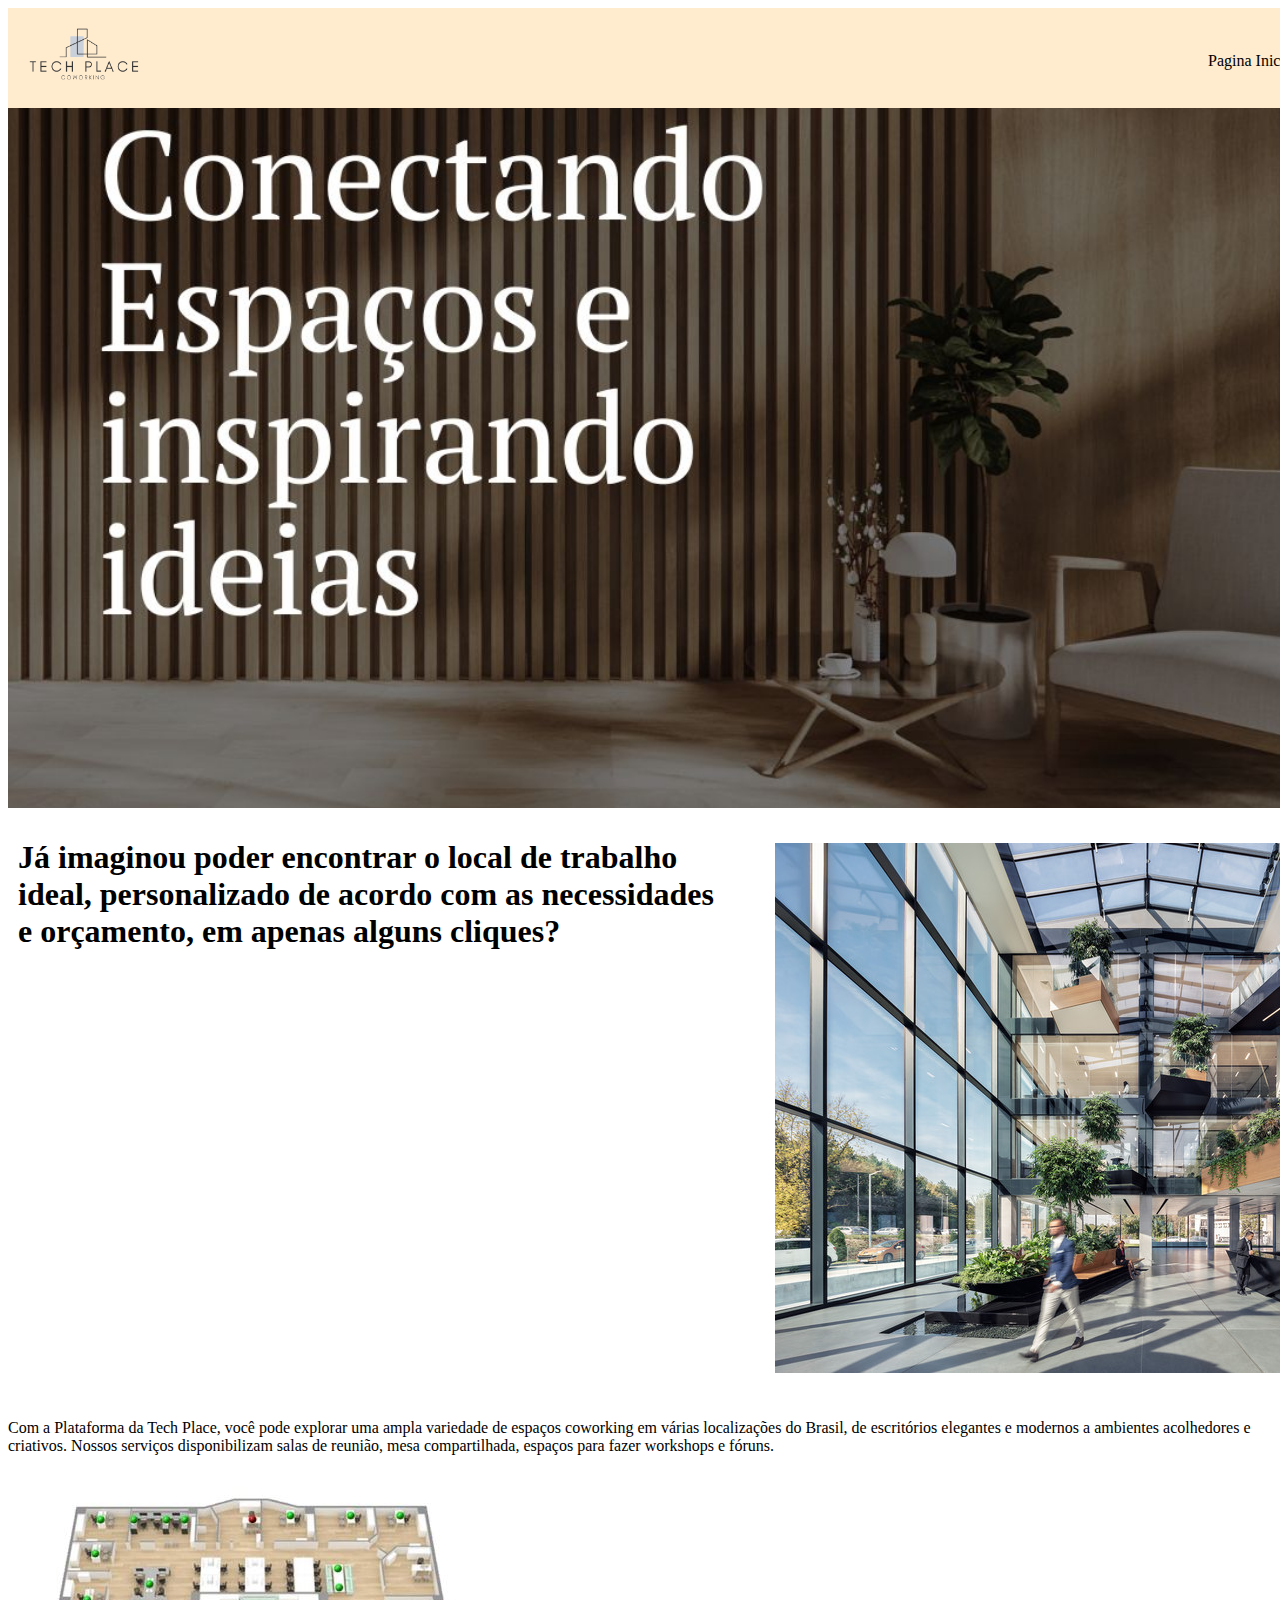
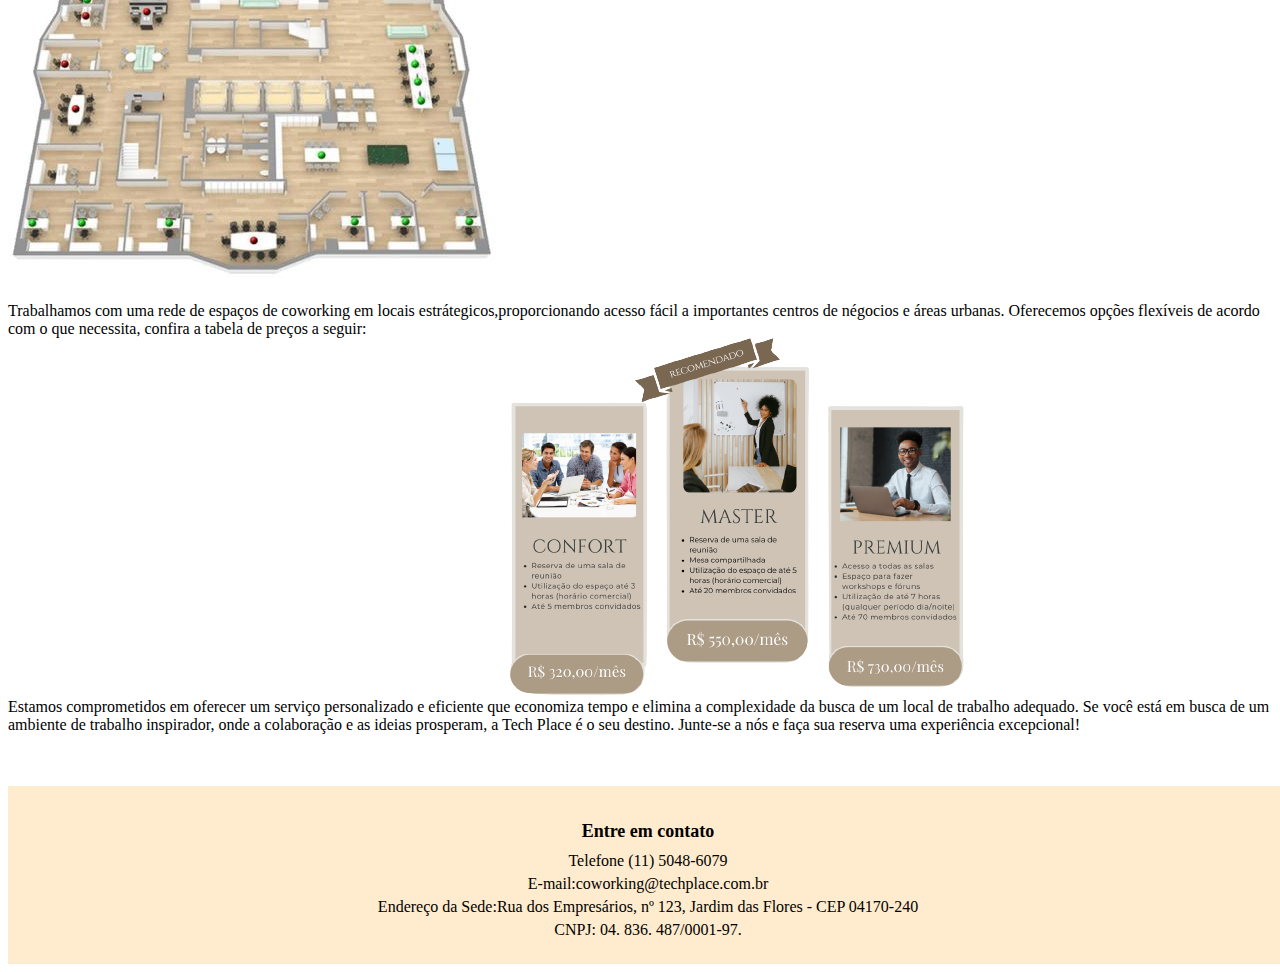
<file: index.html>
<!DOCTYPE
html>
<html lang="pt-br">
<head>
    <meta charset="UTF-8">
    <title>Tech Place Coworking</title>
    <link href="PaginaInicial.css" rel="stylesheet"/>
    <meta name="viewport" content="width=device-width,initial-scale=1.0, maximum-scale=1.0">
</head>

<body>
    <div class="cabecalho">
        <div id="logo"><a href="#"><img src="imagem/logotipo.png" width="150px" height="150px"></a></div>
       
        <div id="menu">
            <a href="index.html">Pagina Inicial</a>|
            <a href="login.html">Login</a> |
            <a href="cadastro.html">Cadastro</a> |      
            <a href="QuemSomos.html">Quem Somos</a> 
        </div>
    </div>

    <div class="conteudo1">
    </div>
    <div class="conteudo2">
        <h1>Já imaginou poder encontrar o local de trabalho ideal, personalizado
            de acordo com as necessidades e orçamento, em apenas alguns cliques?</h1>
    </div>

    <div class="conteudo3">
        <img src="imagem/edificio.jpg" alt="edificio">
    
    </div>
      
    
    <div class="conteudo 4">
        <p> Com a Plataforma da Tech Place, você pode explorar uma ampla variedade de espaços coworking em várias localizações do Brasil, de escritórios elegantes e modernos a ambientes acolhedores e criativos. Nossos serviços disponibilizam salas de reunião, mesa compartilhada, espaços para fazer workshops e fóruns. </p>
        <img src="imagem/mapa.JPG" alt ="mapa">

    </div>
        <p> Trabalhamos com uma rede de espaços de coworking em locais estrátegicos,proporcionando acesso fácil a importantes centros de négocios e áreas urbanas.
            Oferecemos opções flexíveis de acordo com o que necessita, confira a tabela de preços a seguir:
    
    <div class="conteudo5">
        <img src="imagem/tabelaPreço.png" alt="tabela-de-preços">
    </div>
    
    <div class = "conteudo6">
        <br>
        <br>
        <br>
        <br>
        <br>
        <br>
       <p> Estamos comprometidos em oferecer um serviço personalizado e eficiente que economiza tempo e elimina a complexidade da busca de um local de trabalho adequado. 
     Se você está em busca de um ambiente de trabalho inspirador, onde a colaboração e as ideias prosperam, a Tech Place é o seu destino. Junte-se a nós e faça sua reserva uma 
experiência excepcional!
    </p>

    </div>
    <br>
    <br>
<footer>
    <div class="contato">
        <h2>Entre em contato</h2>
        <p>Telefone (11) 5048-6079</p>
        <p>E-mail:coworking@techplace.com.br</p>
        <p>Endereço da Sede:Rua dos Empresários, nº 123, Jardim das Flores - CEP 04170-240 </p>
        <p>CNPJ: 04. 836. 487/0001-97.</p>
    </div>
</footer>
</div>
</body>
</html>
</file>
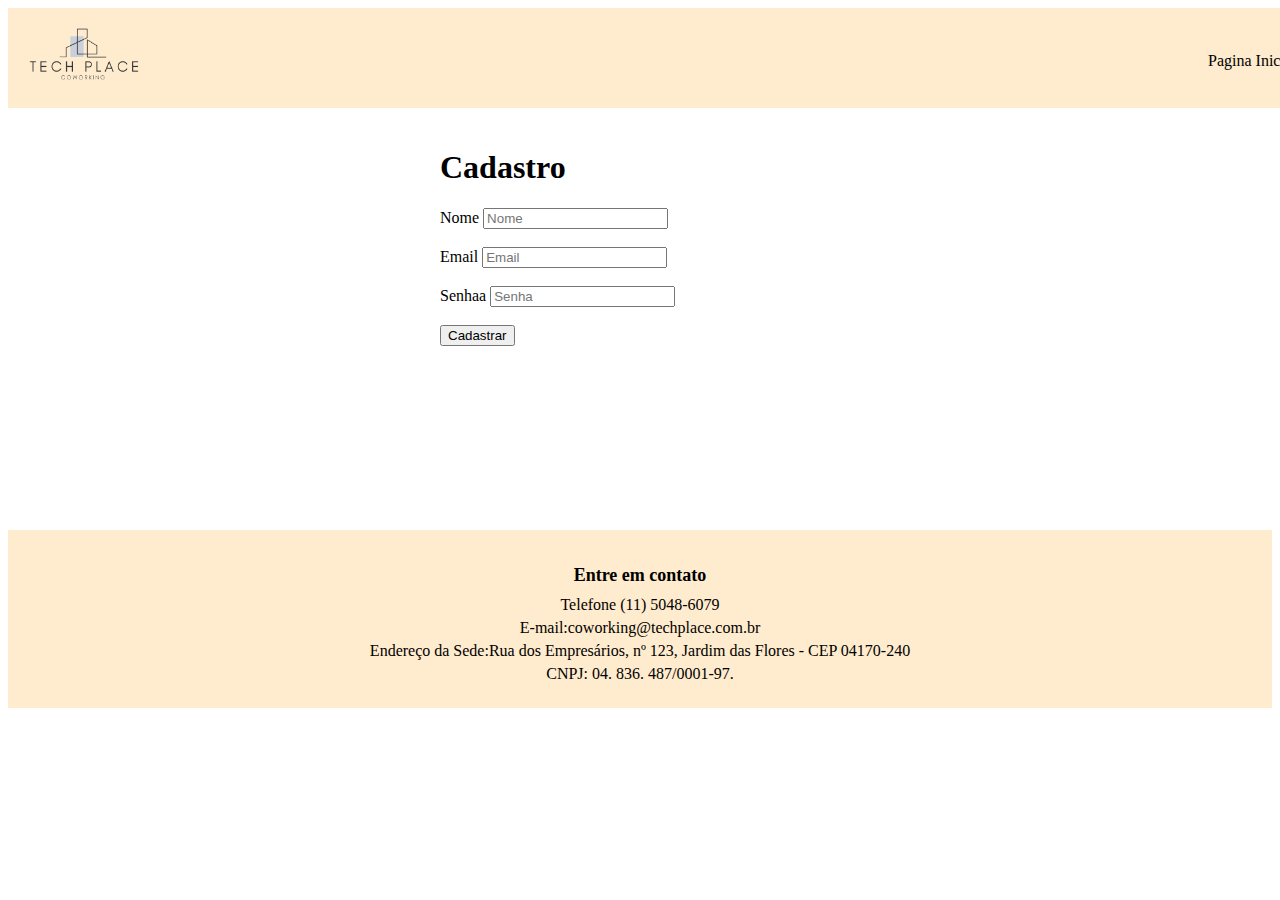
<file: cadastro.html>
<!DOCTYPE html>
<html lang="pt-br">
<head>
    <meta charset="UTF-8">
    <title>Tech Place Coworking</title>
    <link href="login.css" rel="stylesheet"/>
    <meta name="viewport" content="width=device-width, initial-scale=1.0, maximum-scale=1.0">
    <style>
        .cabecalho {
            background-color: blanchedalmond;
            position: relative;
            width: 1600px;
            height: 100px;
        }

        #logo {
            position: relative;
            bottom: 30px;
        }

        #menu {
            position: relative;
            left: 1200px;
            bottom: 110px;
        }

        #menu a:link {
            text-decoration: none;
            color: black;
        }

        #menu a:hover {
            text-decoration: underline;
            color: black;
        }

        .login-container {
            max-width: 400px;
            margin: 0 auto;
            padding: 20px;
        }

        footer {
            background-color: blanchedalmond;
            position: relative;
            padding: 20px;
            text-align: center;
            margin-top: 20px;
        }

        footer h2 {
            font-size: 18px;
            margin-bottom: 10px;
        }

        footer p {
            margin: 5px 0;
        }
    </style>
    <script src="script.js"></script>
</head>

<body>
    <div class="cabecalho">
        <div id="logo"><a href="PaginaInicial.html"><img src="imagem/logotipo.png" width="150px" height="150px"></a></div>
       
        <div id="menu">
            <a href="index.html">Pagina Inicial</a>|
            <a href="login.html">Login</a> |
            <a href="cadastro.html">Cadastro</a> |      
            <a href="QuemSomos.html">Quem Somos</a> 
                
        </div>
    </div>

    <div class="login-container">
        <form name="FormCadastro" method="post" id="formulario">
            <div class="box">
                <h1>Cadastro</h1>
                <div>
                    <label for="nome">Nome</label>
                    <input type="text" class="input_text" name="nome" id="nome" placeholder="Nome"/> <br><br>
                </div>

                <div>
                    <label for="email">Email</label>
                    <input type="text" class="input_text" name="email" id="email" placeholder="Email"/><br><br>
                </div>

                <div> 
                    <label for="password">Senha</label>a
                    <input id="password" name="password" required="required" type="password" placeholder="Senha" /><br><br>
                </div>
                <div> 
                    <input type="button" class="button" value="Cadastrar" onclick="cadastrar()" />
                </div>
            </div>
        </form>
    </div>
</div>
<br><br>
<br><br>
<br><br>
<br><br>
    <footer>
        <div class="contato">
            <h2>Entre em contato</h2>
            <p>Telefone (11) 5048-6079</p>
            <p>E-mail:coworking@techplace.com.br</p>
            <p>Endereço da Sede:Rua dos Empresários, nº 123, Jardim das Flores - CEP 04170-240 </p>
            <p>CNPJ: 04. 836. 487/0001-97.</p>
        </div>
    </footer>

    <!--<script>
        function cadastrar() {
            var nome = document.getElementById('nome').value;
            var email = document.getElementById('email').value;
            var senha = document.getElementById('senha_cadastro').value;

            if (!nome || !email || !senha) {
                alert('Por favor, preencha todos os campos antes de cadastrar.');
            } else {
                var usuario = {
                    nome: nome,
                    email: email,
                    senha: senha
                };

                localStorage.setItem('usuario', JSON.stringify(usuario));

                alert('Cadastro realizado com sucesso!');
            }
        }
    </script>-->
</body>

</html>
</file>
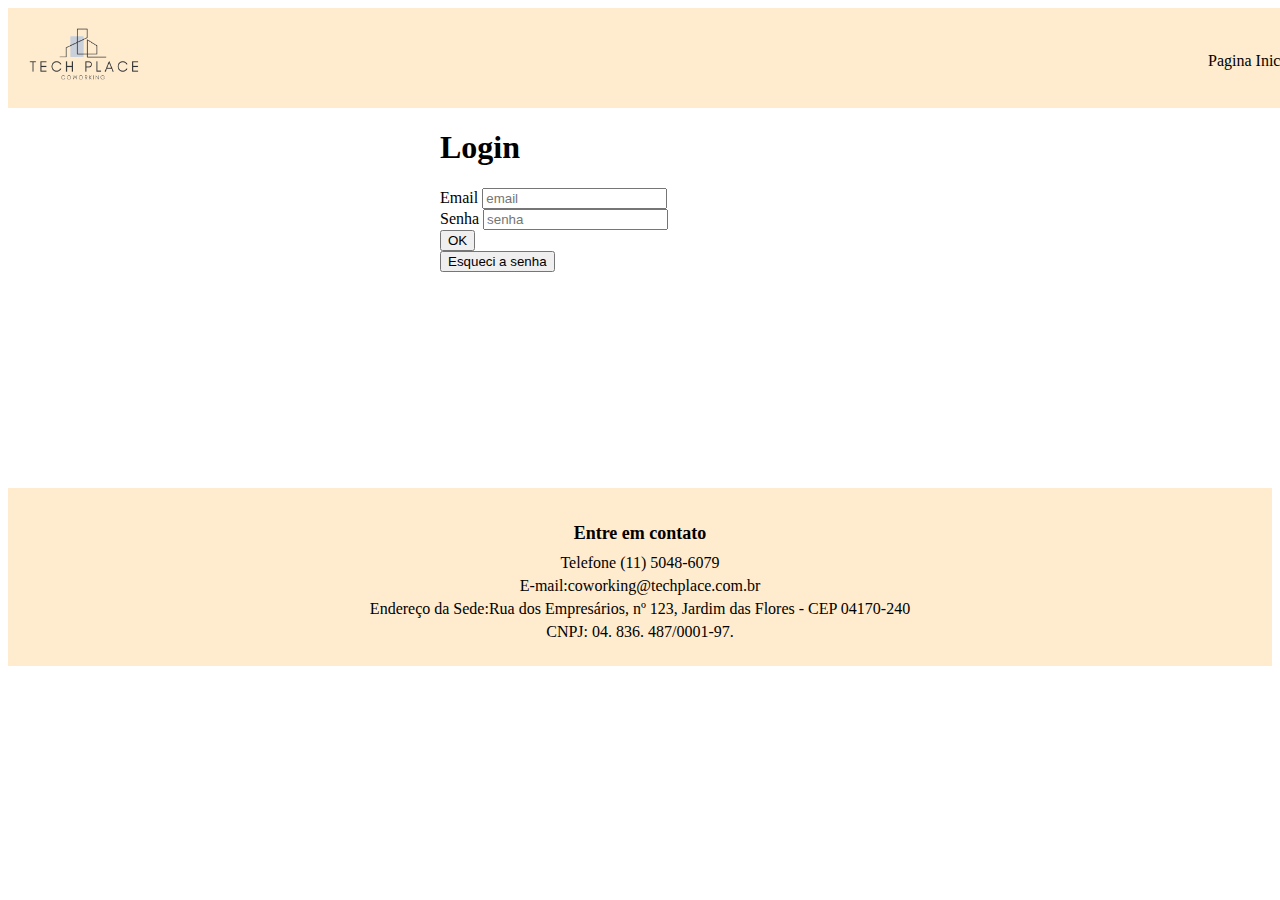
<file: login.html>
<!DOCTYPE html>
<html lang="pt-br">
<head>
    <meta charset="UTF-8">
    <title>Tech Place Coworking</title>
    <link href="login.css" rel="stylesheet"/>
    <meta name="viewport" content="width=device-width, initial-scale=1.0, maximum-scale=1.0">
    <script src="script.js"></script>
</head>

<body>
    <div class="cabecalho">
        <div id="logo"><a href="PaginaInicial.html"><img src="imagem/logotipo.png" width="150px" height="150px"></a></div>
       
        <div id="menu">
            <a href="index.html">Pagina Inicial</a>|
            <a href="login.html">Login</a> |
            <a href="cadastro.html">Cadastro</a> |      
            <a href="QuemSomos.html">Quem Somos</a>  
            
        </div>
    </div>
    <div class="login-container">
    <form name="FormContato" method="post" id="formulario">
        <div class="box">
            <h1>Login</h1>
            <div>
                <label for="email">Email</label>
                <input type="text" class="input_text" name="email" id="email" placeholder="email"/>
            </div>

            <div> 
                <label for="senha">Senha</label>
                <input id="senha" name="senha" required="required" type="password" placeholder="senha" /> 
            </div>
            <div> 
                <div>
                    <input type="button" class="button" value="OK" onclick="login()" />
                </div>
                <label>
                    <input type="button" class="button" value="Esqueci a senha" />
                </label>
            </div>
        </div>
    </div>
    <br><br>
    <br><br>
    <br><br>
    <br><br>
    <br><br>
    <br><br>
    <footer>
        <div class="contato">
            <h2>Entre em contato</h2>
            <p>Telefone (11) 5048-6079</p>
            <p>E-mail:coworking@techplace.com.br</p>
            <p>Endereço da Sede:Rua dos Empresários, nº 123, Jardim das Flores - CEP 04170-240 </p>
            <p>CNPJ: 04. 836. 487/0001-97.</p>
        </div>
    </footer>
    </div>
</body>

<!--<script>
    function login() {
        var email = document.getElementById('email').value;
        var senha = document.getElementById('senha').value;

        // Simulando um sistema de autenticação simples (não use isso em produção)
        if (email === 'usuario@teste.com' && senha === 'senha123') {
            // Cria um objeto com as informações do usuário
            var usuario = {
                email: email
            };

            // Converte o objeto para uma string JSON e armazena no localStorage
            localStorage.setItem('usuario', JSON.stringify(usuario));

            alert('Login bem-sucedido!');
        } else {
            alert('Email ou senha incorretos. Tente novamente.');
        }
    }
</script>-->

</html>
</file>
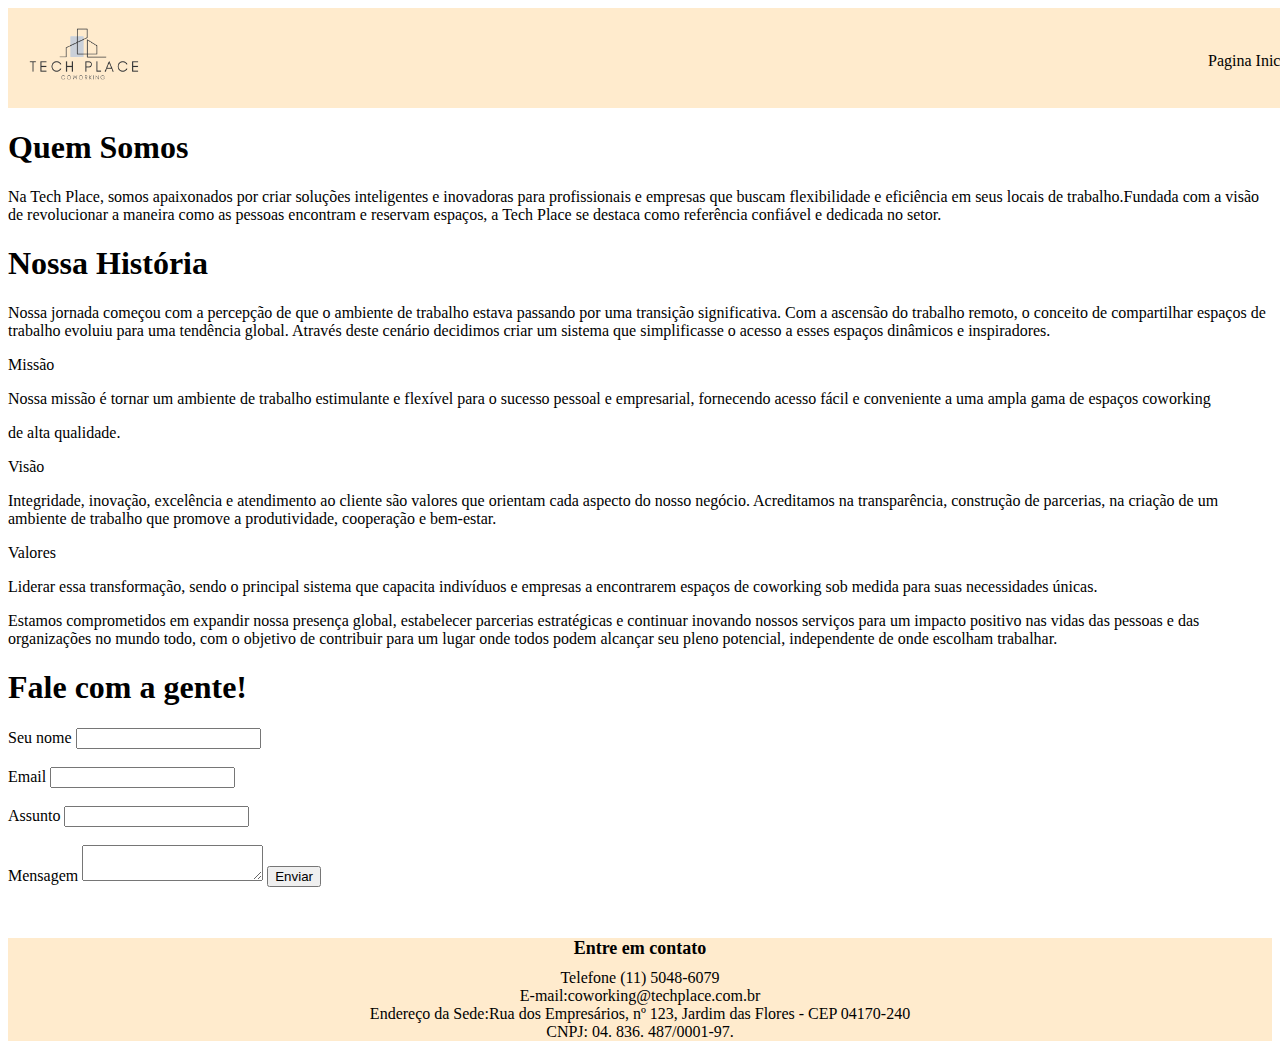
<file: QuemSomos.html>
<!DOCTYPE
html>
<html lang="pt-br">
<head>
    <meta charset="UTF-8">
    <title>Tech Place Coworking</title>
    <link href="QuemSomos.css" rel="stylesheet"/>
    <meta name="viewport" content="width=device-width,initial-scale=1.0, maximum-scale=1.0">
</head>

<body>
    <div class="cabecalho">
        <div id="logo"><a href="#"><img src="imagem/logotipo.png" width="150px" height="150px"></a></div>
       
        <div id="menu">
            <a href="index.html">Pagina Inicial</a>|
            <a href="login.html">Login</a> |
            <a href="cadastro.html">Cadastro</a> |      
            <a href="QuemSomos.html">Quem Somos</a> 
        </div>
    </div>
        
    <div><h1>Quem Somos</h1></div>
    <p>Na Tech Place, somos apaixonados por criar soluções inteligentes
        e inovadoras para profissionais e empresas que buscam flexibilidade
        e eficiência em seus locais de trabalho.Fundada com a visão de revolucionar
        a maneira como as pessoas encontram e reservam espaços, a Tech Place se 
        destaca como referência confiável e dedicada no setor.</p>
        

<div><h1> Nossa História</h1></div>
    <p>Nossa jornada começou com a percepção de que o ambiente
                de trabalho estava passando por uma transição significativa.
                Com a ascensão do trabalho remoto, o conceito de compartilhar
                espaços de trabalho evoluiu para uma tendência global. Através
                deste cenário decidimos criar um sistema que simplificasse o acesso
                a esses espaços dinâmicos e inspiradores.</p>
        
            
            <li>Missão</li>
    <p>Nossa missão é tornar um ambiente de trabalho estimulante
                e flexível para o sucesso pessoal e empresarial, fornecendo
                acesso fácil e conveniente a uma ampla gama de espaços coworking
                </p>
        
                de alta qualidade.</p>
            <li>Visão</li>
    <p>Integridade, inovação, excelência e atendimento ao cliente
                são valores que orientam cada aspecto do nosso negócio.
                Acreditamos na transparência, construção de parcerias, na
                criação de um ambiente de trabalho que promove a produtividade,
                cooperação e bem-estar.</p>
            <li>Valores</li>
    <p>Liderar essa transformação, sendo o principal sistema
                que capacita indivíduos e empresas a encontrarem espaços
                de coworking sob medida para suas necessidades únicas.
                </p>
        

           
    <p>Estamos comprometidos em expandir nossa presença global,
    estabelecer parcerias estratégicas e continuar inovando
    nossos serviços para um impacto positivo nas vidas das pessoas
    e das organizações no mundo todo, com o objetivo de 
    contribuir para um lugar onde todos podem alcançar seu pleno
    potencial, independente de onde escolham trabalhar.</p>

    <form name="FormContato" method="post" id="formulario">
    <div class="box">
    <h1>Fale com a gente!</h1>
                
     <label>
     <span>Seu nome</span>
     <input type="text" class="input_text" name="nome" id="name"/>
     </label>
     <br>
     <br>
     <label>
    <span>Email</span>
    <input type="text" class="input_text" name="email" id="email"/>
    </label>
    <br>
    <br>
    <label>
    <span>Assunto</span>
    <input type="text" class="input_text" name="assunto" id="subject"/>
    </label>
    <br>
    <br>
    <label>
    <span>Mensagem</span>
    <textarea class="message" name="feedback" id="feedback"></textarea>
    <input type="button" class="button" value="Enviar" />
    </label>
    </form>
    </div>
               
<br><br>

<div>

    <footer>
        <div class="contato">
            <h2>Entre em contato</h2>
            <p>Telefone (11) 5048-6079</p>
            <p>E-mail:coworking@techplace.com.br</p>
            <p>Endereço da Sede:Rua dos Empresários, nº 123, Jardim das Flores - CEP 04170-240 </p>
            <p>CNPJ: 04. 836. 487/0001-97.</p>
        </div>
    </footer>
    </div>
    </body>
    </html>
</file>
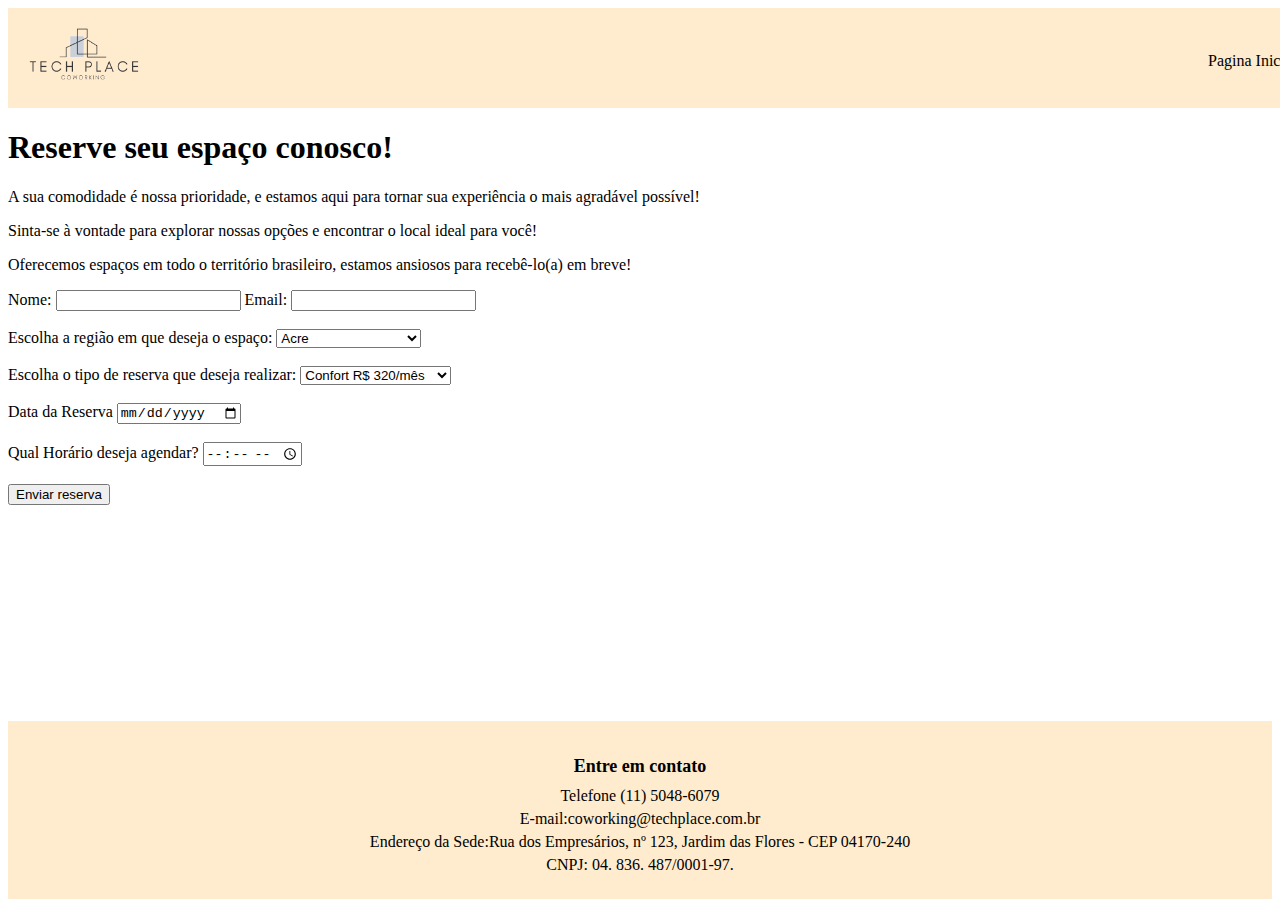
<file: reserva.html>
<!DOCTYPE
html>
<html lang="pt-br">
<head>
    <meta charset="UTF-8">
    <title>Tech Place Coworking</title>
    <link href="login.css" rel="stylesheet"/>
    <meta name="viewport" content="width=device-width,initial-scale=1.0, maximum-scale=1.0">
</head>

<body>
    <div class="cabecalho">
        <div id="logo"><a href="#"><img src="imagem/logotipo.png" width="150px" height="150px"></a></div>
       
        <div id="menu">
            <a href="index.html">Pagina Inicial</a>|
            <a href="login.html">Login</a> |
            <a href="cadastro.html">Cadastro</a> |      
            <a href="QuemSomos.html">Quem Somos</a> 

        </div>
    </div>
<div class="formulario">
<h1>Reserve seu espaço conosco! </h1>
<p>A sua comodidade é nossa prioridade, e estamos aqui 
    para tornar sua experiência o mais agradável possível!</p>
    <p>Sinta-se à vontade para explorar nossas opções e encontrar o local ideal para você!</p>
<p> Oferecemos espaços em todo o território brasileiro, estamos ansiosos para recebê-lo(a) em breve!</p>
<form name="FormReserva" method="post">
    <label for="nome">Nome:</label>
    <input type="text" id="nome" name="nome" required>

    <label for="email">Email:</label>
    <input type="email" id="email" name="email" required>
    <br></br>
    <label for="localizacao"> Escolha a região em que deseja o espaço: </label>
    <select id="localizacao" name="localizacao" required>
        <option value="AC">Acre</option>
        <option value="AL">Alagoas</option>
        <option value="AP">Amapá</option>
        <option value="AM">Amazonas</option>
        <option value="BA">Bahia</option>
        <option value="CE">Ceará</option>
        <option value="DF">Distrito Federal</option>
        <option value="ES">Espirito Santo</option>
        <option value="GO">Goiás</option>
        <option value="MA">Maranhão</option>
        <option value="MT">Mato Grosso</option>
        <option value="MS">Mato Grosso do Sul</option>
        <option value="MG">Minas Gerais</option>
        <option value="PA">Pará</option>
        <option value="PB">Peraíba</option>
        <option value="PR">Paraná</option>
        <option value="PE">Pernambuco</option>
        <option value="PI">Piauí</option>
        <option value="RJ">Rio de Janeiro</option>
        <option value="RN">Rio Grande do Norte</option>
        <option value="RS">Rio Grande do Sul</option>
        <option value="RO">Roraima</option>
        <option value="RR">Rondônia</option>
        <option value="SC">Santa Catarina</option>
        <option value="SP">São Paulo</option>
        <option value="SE">Sergipe</option>
        <option value="TO">Tocantins</option>
    </select>
    <br></br>
    <label for="categoria">Escolha o tipo de reserva que deseja realizar: </label>
    <select id="categoria" name="categoria" required>
        <option value="Confort">Confort R$ 320/mês</option>
        <option value="Master">Master R$ 550/mês</option>
        <option value="Premium">Premium R$ 730/mês</option>
    </select>
    <br></br>
        <label for="Data">Data da Reserva</label>
    <input type="date" id="data" name="data" required>
    <br></br>
    <label for="horario">Qual Horário deseja agendar?</label>
    <input type="time" id="horario" name="horario" required>
    <br></br>
    <button type="submit">Enviar reserva</button>
   
</form>

</div>
</div>
<br><br>
<br><br>
<br><br>
<br><br>
<br><br>
<br><br>
<footer>
    <div class="contato">
        <h2>Entre em contato</h2>
        <p>Telefone (11) 5048-6079</p>
        <p>E-mail:coworking@techplace.com.br</p>
        <p>Endereço da Sede:Rua dos Empresários, nº 123, Jardim das Flores - CEP 04170-240 </p>
        <p>CNPJ: 04. 836. 487/0001-97.</p>
    </div>
</footer>
</div>
<script>
    document.getElementById('button').addEventListener('click', function(event) {
        event.preventDefault();

        var nome = document.getElementById('nome').value;
        var email = document.getElementById('email').value;
        var localizacao = document.getElementById('localizacao').value;
        var categoria = document.getElementById('categoria').value;
        var data = document.getElementById('data').value;
        var horario = document.getElementById('horario').value;

        if (!nome || !email || !localizacao || !categoria || !data || !horario) {
            alert('Por favor, preencha todos os campos obrigatórios antes de enviar a reserva.');
        } else {
            var reserva = {
                nome: nome,
                email: email,
                localizacao: localizacao,
                categoria: categoria,
                data: data,
                horario: horario
            };

            localStorage.setItem('reserva', JSON.stringify(reserva));

            alert('Reserva realizada com sucesso!');
        }
    });
</script>
</body>
</html>
</file>
<file: PaginaInicial.css>
body{
    width: 100%;
}


.cabecalho{
    background-color: blanchedalmond;
    position: relative;
    
    height: 100px;

}

#logo{
    position: relative;
    bottom: 30px;
}

#menu{
    position: relative;
    left: 1200px;
    bottom: 110px;
}

#menu a:link {
    text-decoration: none;
    color: black;
   }
   
#menu a:hover {
    text-decoration: underline;
    color: black;
}

.conteudo1{
    width: 1605px;
    height: 700px;
    background-image: url(imgfundo.jpg) ;
    background-size: cover;
    background-position: center;
   


}
.conteudo2 p{
    text-decoration: none;
    color: purple;
}
.conteudo2{
    position: relative;
    padding: 10px;
    width: 700px;
    height: 350px;
    margin-bottom: 5px;

  
}

.conteudo3 {
    position: relative;
    padding: 10px;
    width: 400px;
    height: 200px;
    left: 757px;
    bottom: 350px;
}

.conteudo5 {
    position: relative;
    padding: 10px;
    width: 400px;
    height: 200px;
    left: 470px;
    bottom: 100px;
}
.conteudo6 p{
    text-decoration: none;
    color: black;
}
footer {
    background-color: blanchedalmond;
    position: relative;
    padding: 20px;
    text-align: center;
}

footer h2 {
    font-size: 18px;
    margin-bottom: 10px;
}

footer p {
    margin: 5px 0;
}
</file>
<file: login.css>
.cabecalho{
    background-color: blanchedalmond;
    position: relative;
    width: 1600px;
    height: 100px;

}

#logo{
    position: relative;
    bottom: 30px;
}

#menu{
    position: relative;
    left: 1200px;
    bottom: 110px;
}

#menu a:link {
    text-decoration: none;
    color: black;
   }
   
#menu a:hover {
    text-decoration: underline;
    color: black;
}
.login-container{
  max-width: 400px;
  margin: 0 auto;
}

footer {
    background-color: blanchedalmond;
    position: relative;
    padding: 20px;
    text-align: center;
}

footer h2 {
    font-size: 18px;
    margin-bottom: 10px;
}

footer p {
    margin: 5px 0;
}
</file>
<file: QuemSomos.css>
.cabecalho{
    background-color: blanchedalmond;
    position: relative;
    width: 1600px;
    height: 100px;

}

#logo{
    position: relative;
    bottom: 30px;
}

#menu{
    position: relative;
    left: 1200px;
    bottom: 110px;
}

#menu a:link {
    text-decoration: none;
    color: black;
   }
   
#menu a:hover {
    text-decoration: underline;
    color: black;
}


footer {
    background-color: blanchedalmond;
    text-align: center;
    width: 100%;
}

footer h2 {
    font-size: 18px;
    margin-bottom: 10px;
}

footer p {
    margin:  0;
    padding: 0;
}
</file>
